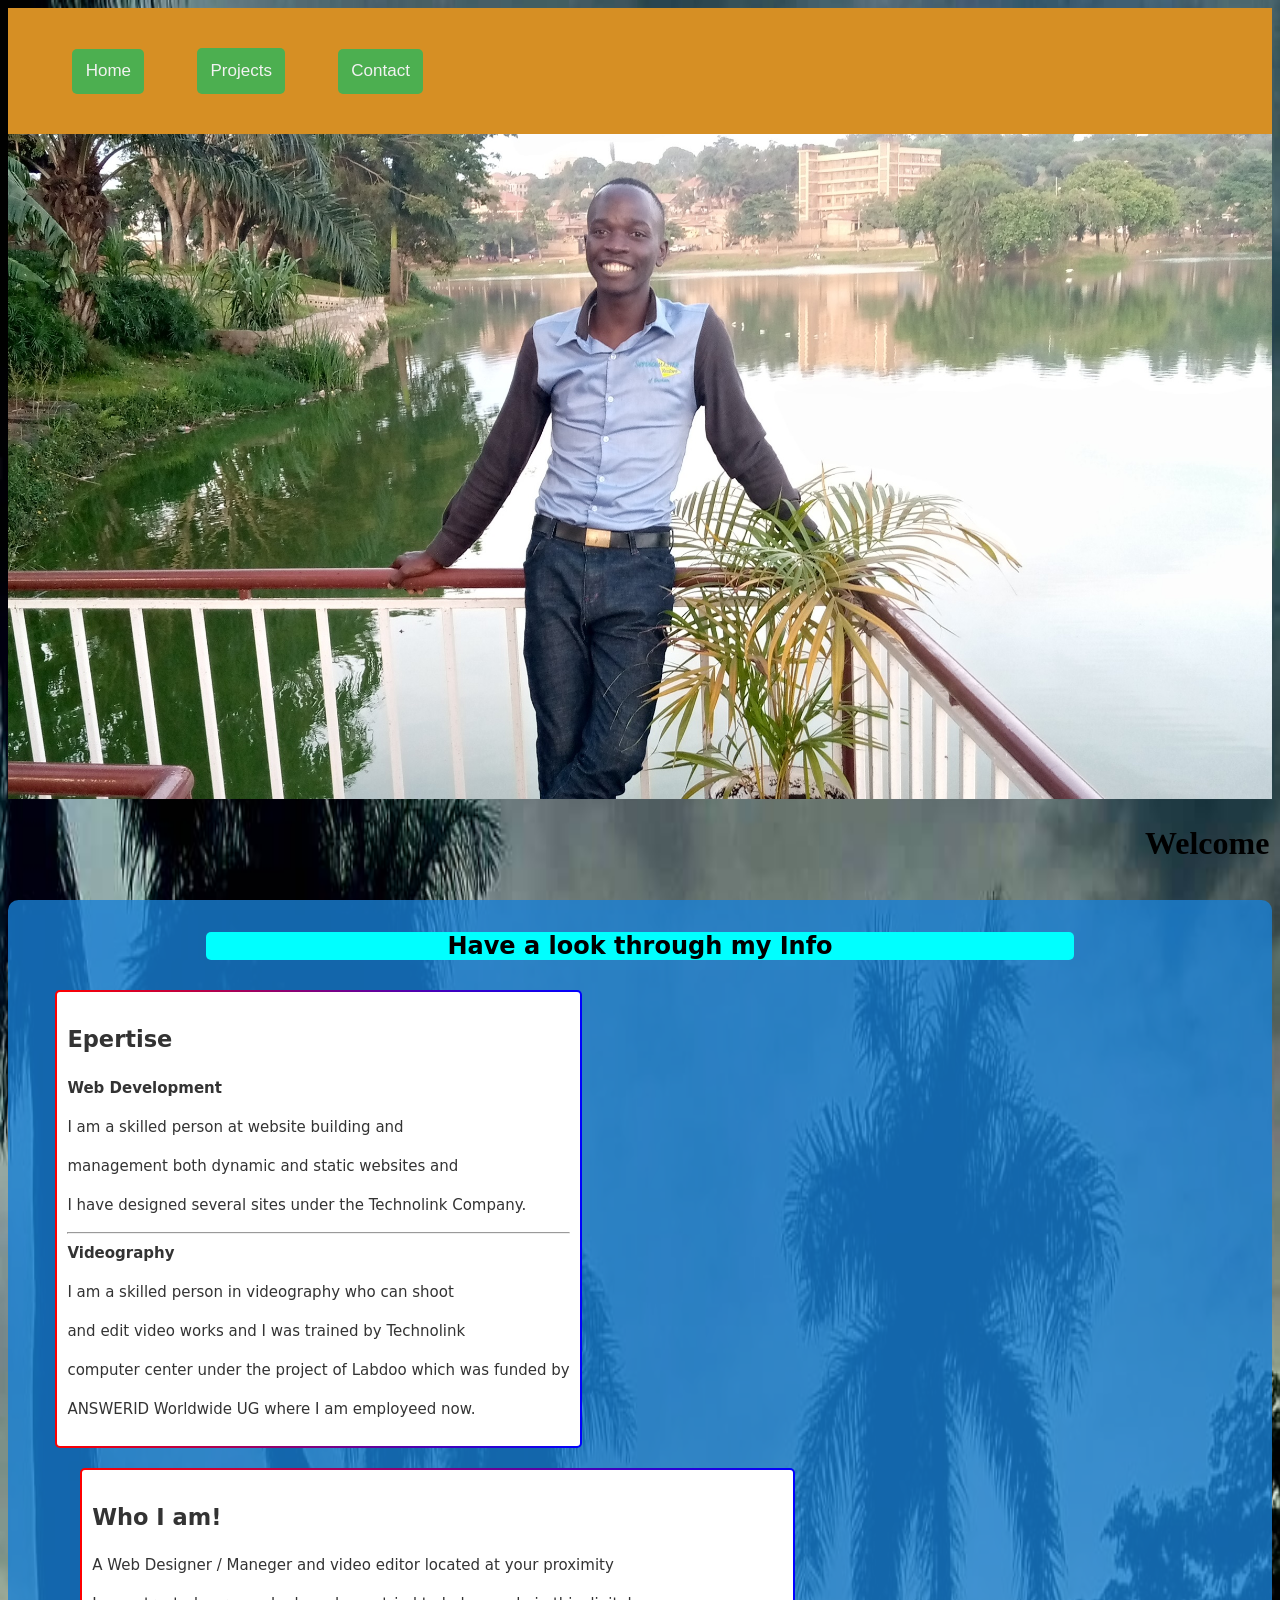
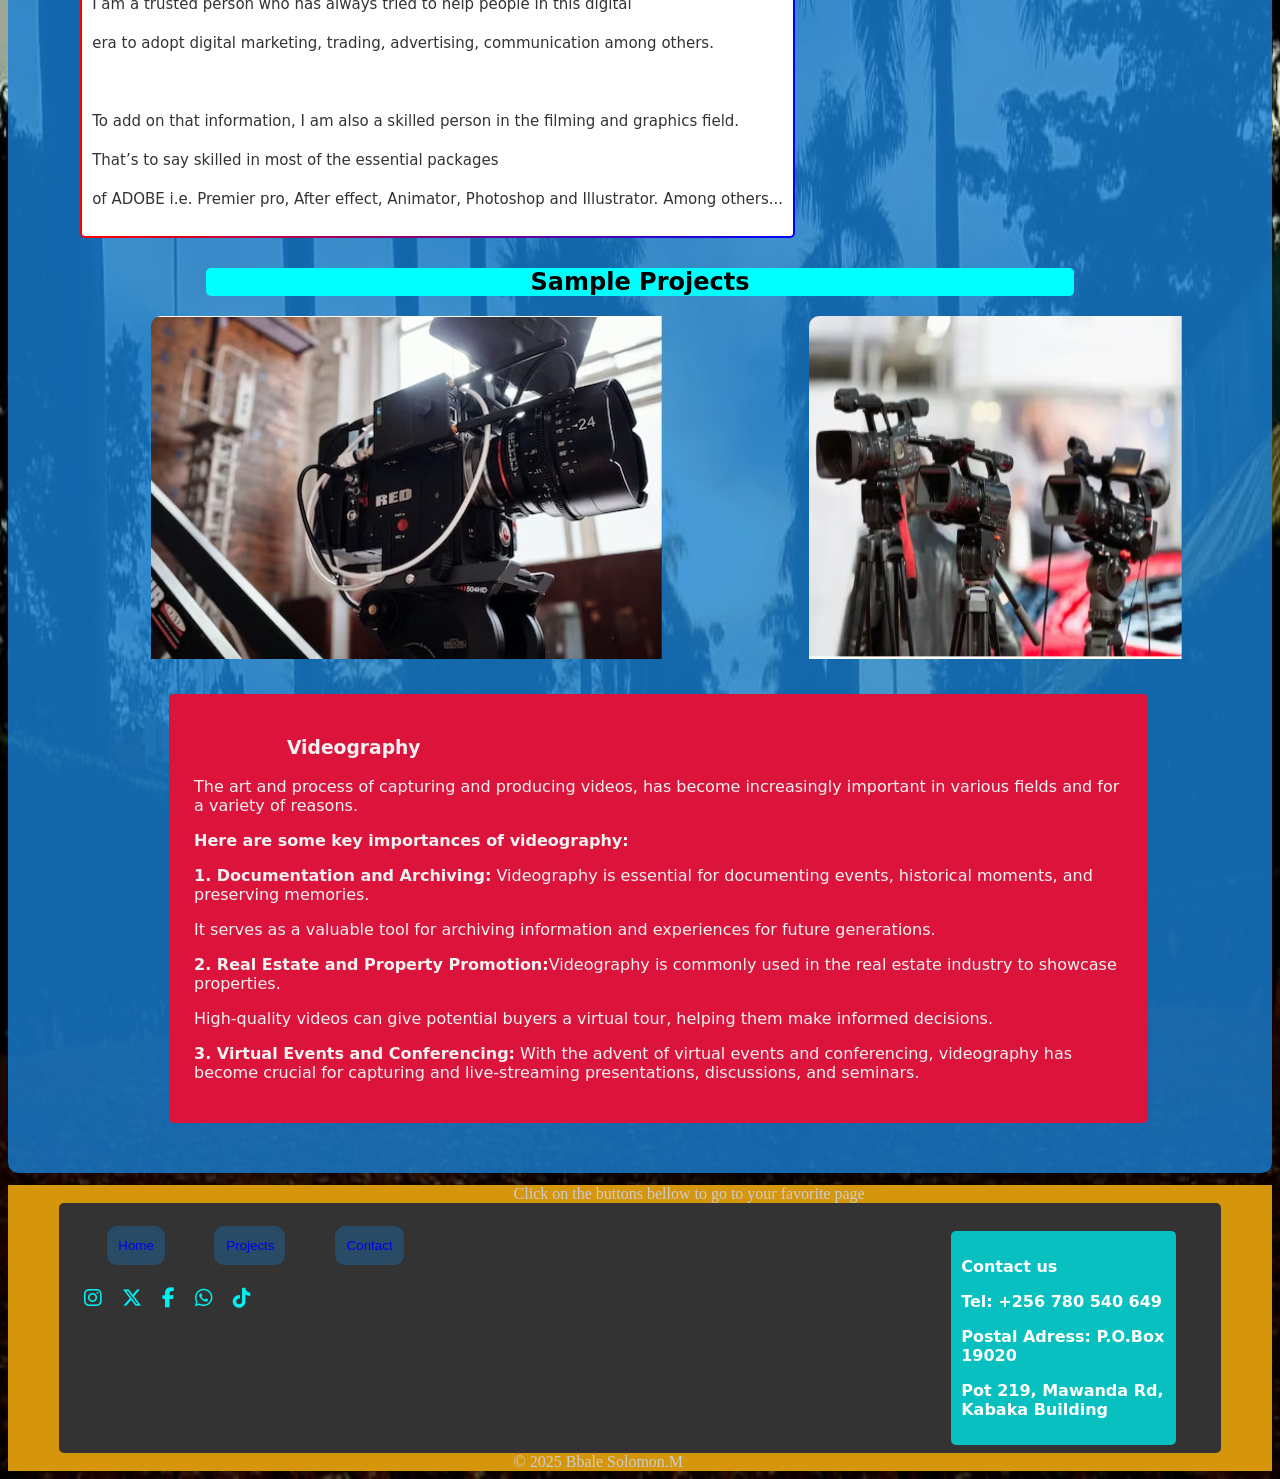
<file: index.html>
<!DOCTYPE html>
<html lang="en">
<head>
    <meta charset="UTF-8">
    <meta name="viewport" content="width=device-width, initial-scale=1.0">
    <title>Bbale Solomon.M</title>
    <link rel="stylesheet" href="styles.css">
    <link rel="stylesheet" href="https://cdnjs.cloudflare.com/ajax/libs/font-awesome/6.4.0/css/all.min.css">
    
</head>
<body>
    <header>
           <nav>
        <ul>
            <button class="btn"> <li><a href="index.html">Home</a></li></button>
            <button class="btn"><li><a href="projects.html">Projects</a></li></button>
            <button class="btn"><li><a href="contact.html">Contact</a></li></button>
        </ul>
    </nav>
    </header>
    <div>
    <img src="profile.jpg" alt="Solomon photo" width="100%">
        </div>
        <marquee behavior="scroll" direction="left"><h1>Welcome to Bbale Solomon.M's Personal Webpage</h1></marquee>
      <div class="bk">  
   <!--<marquee behavior="scroll" direction="left"><h1>Welcome to my area expertise</h1></marquee>-->
        <h2 class="info">Have a look through my Info</h2>

         <div class="about-1"> 
                  <section class="fancy-border">
                    <h1>Epertise</h1>
                    <strong>Web Development</strong>
                    <p>I am a skilled person at website building and</p>
                    <p>management both dynamic and static websites and</p>
                    <p> I have designed several sites under the Technolink Company.</p>
                    <hr>
                    <strong>Videography</strong>
                    <p>I am a skilled person in videography who can shoot</p>
                    <p> and edit video works and I was trained by Technolink </p>
                    <p> computer center under the project of Labdoo which was funded by</p> 
                    <p> ANSWERID Worldwide UG where I am employeed now.</p>
                </section>
             </div>
        <section class="about-0">
            <section class="fancy-border">
            <h2>Who I am!</h2>
        <p >A Web Designer / Maneger  and video editor located at your proximity</p>
        <p>I am a trusted person who has always tried to help people in this digital</p>
        <p> era to adopt digital marketing, trading, advertising, communication among others.</p>
        <br>
         <p>To add on that information, I am also a skilled person in the filming and graphics field.</p>
         <p>That’s to say skilled in most of the essential packages</p>
         <p> of ADOBE i.e. Premier pro, After effect, Animator, Photoshop and Illustrator. Among others...</p>
             </section>
             </section>
            <section class="info">
                <h2>Sample Projects</h2>
                <!--<p> My name is BBALE SOLOMON MUJUZI</p>
                <p>My Registration Number is 25/BSE/BU/R/0011</p>
                <p>I am pursuing my Bachelors in Software Engineering at Bugema University </p>-->
            </section>
             <section class="works-0">
                <img class="sample-0" src="advertise.PNG" alt="video camera">
                <img class="sample-0" src="advertising-1.PNG" alt="video camera">
                </section>
                <section class="sample-words">
                <h3 class="works" >Videography</h3>
                <p>The art and process of capturing and producing videos, has become increasingly important in various fields and for a variety of reasons.</p>
                <p><strong> Here are some key importances of videography:</strong></p>

                <p> <strong>1. Documentation and Archiving:</strong> Videography is essential for documenting events, historical moments, and preserving memories.</p>
                <p>It serves as a valuable tool for archiving information and experiences for future generations.</p>

                 <p><strong>2. Real Estate and Property Promotion:</strong>Videography is commonly used in the real estate industry to showcase properties. </p>
                    <p>High-quality videos can give potential buyers a virtual tour, helping them make informed decisions.</p>

                  <p> <strong>3. Virtual Events and Conferencing:</strong> With the advent of virtual events and conferencing, videography has become crucial for capturing and live-streaming presentations, discussions, and seminars.</p>
           </section>
        </div>    
            <footer>
            <p class="btm-txt">Click on the buttons bellow to go to your favorite page</p>
            <div class="contact">
            <section class="bottom">
            
           <button > <li><a href="index.html">Home</a></li></button>
            <button> <li><a href="projects.html">Projects</a></li></button>
            <button><li><a href="contact.html">Contact</a></li></button>
         <!-- Font Awesome social icons -->
<div class="social-icons">
  <a href="https://www.instagram.com/yourusername" target="_blank" rel="noopener noreferrer" aria-label="Instagram">
    <i class="fab fa-instagram"></i>
  </a>
  <a href="https://x.com/yourusername" target="_blank" rel="noopener noreferrer" aria-label="X">
    <i class="fab fa-x-twitter"></i>
  </a>
  <a href="https://www.facebook.com/yourusername" target="_blank" rel="noopener noreferrer" aria-label="Facebook">
    <i class="fab fa-facebook-f"></i>
  </a>
  <a href="https://wa.me/message/CNRVQY3HQCALG1" target="_blank" rel="noopener noreferrer" aria-label="WhatsApp">
    <i class="fab fa-whatsapp"></i>
  </a>
  <a href="https://www.tiktok.com/@yourusername" target="_blank" rel="noopener noreferrer" aria-label="TikTok">
    <i class="fab fa-tiktok"></i>
  </a>
</div>
<!-- Simple styling -->
<style>
.social-icons { display:flex; gap:20px; align-items:center; }
.social-icons a { color:#02f0f0; font-size:20px; text-decoration:none; }
.social-icons a:hover { opacity:0.8;}
</style>

            
            <div class="contact-1">
            <p>Contact us</p>
            <p>Tel: +256 780 540 649</p>
            <p>Postal Adress: P.O.Box 19020</p>
            <p>Pot 219, Mawanda Rd, Kabaka Building</p>
       </div>
        </div>
              
        <P class="btm-txt"> &copy; 2025 Bbale Solomon.M</P>
</section>
</footer>    
</body>
</html>
</file>
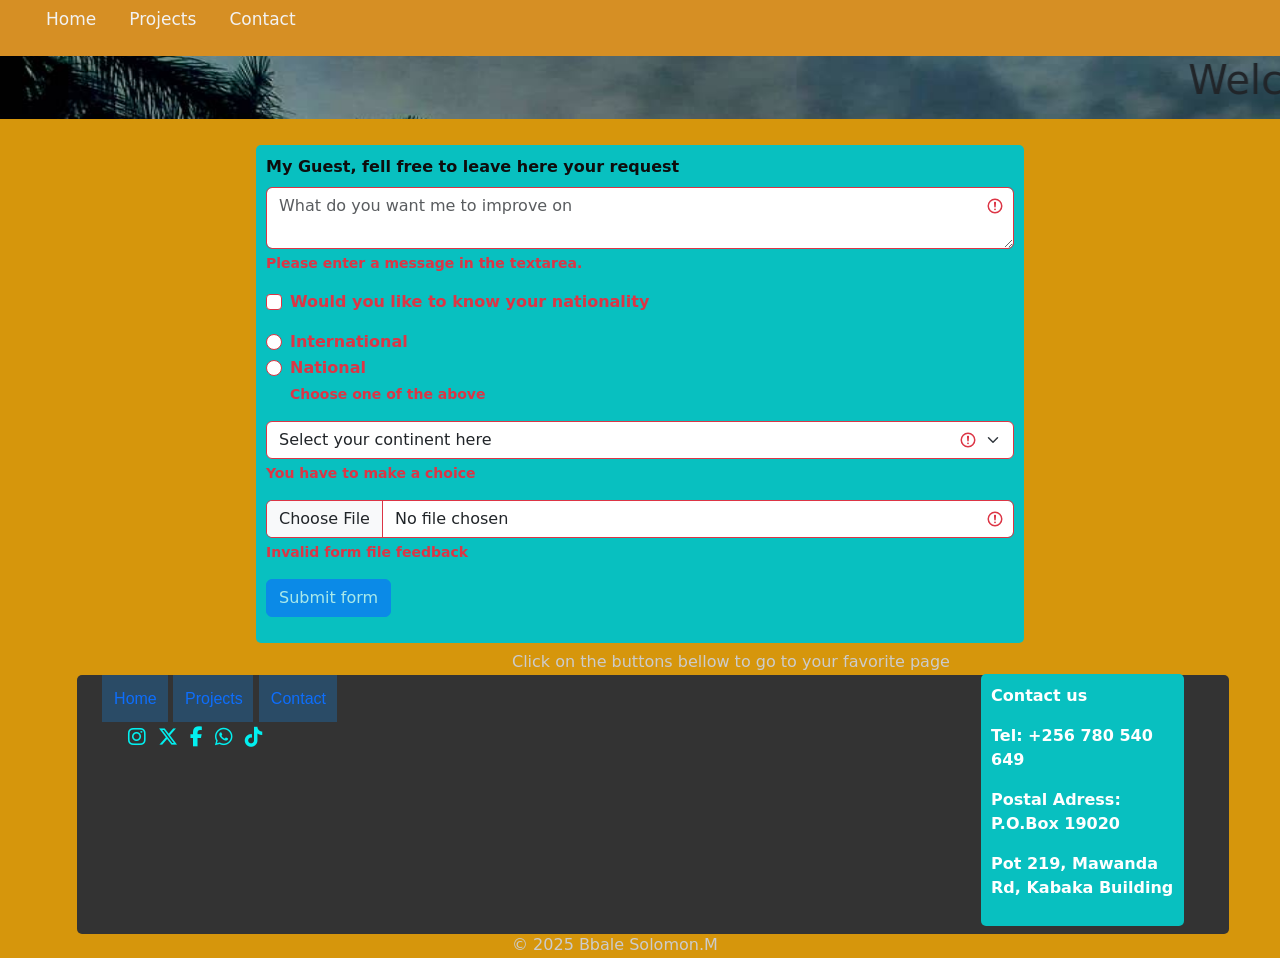
<file: contact.html>
<!DOCTYPE html>
<html lang="en">
<head>
    <meta charset="UTF-8">
    <meta name="viewport" content="width=device-width, initial-scale=1.0">
    <title>Bbale Solomon.M</title>
    <link rel="stylesheet" href="styles.css">
    <link href="https://cdn.jsdelivr.net/npm/bootstrap@5.3.8/dist/css/bootstrap.min.css" rel="stylesheet" 
    integrity="sha384-sRIl4kxILFvY47J16cr9ZwB07vP4J8+LH7qKQnuqkuIAvNWLzeN8tE5YBujZqJLB" crossorigin="anonymous">
    <link rel="stylesheet" href="https://cdnjs.cloudflare.com/ajax/libs/font-awesome/6.4.0/css/all.min.css">
    
</head>
<body>
    <header>
           <nav>
        <ul>
            <button class="btn"> <li><a href="index.html">Home</a></li></button>
            <button class="btn"><li><a href="projects.html">Projects</a></li></button>
            <button class="btn"><li><a href="contact.html">Contact</a></li></button>
        </ul>
    </nav>
     <marquee behavior="scroll" direction="left"><h1>Welcome to Bbale Solomon.M's Personal Webpage</h1></marquee>
    
  
 <!--Contact form start-->
 <div class="contact-0" >
<form class="was-validated">
  <div class="mb-3">
    <label for="validationTextarea" class="form-label">My Guest, fell free to leave here your request</label>
    <textarea class="form-control" id="validationTextarea" placeholder="What do you want me to improve on" required></textarea>
    <div class="invalid-feedback">
      Please enter a message in the textarea.
    </div>
  </div>

  <div class="form-check mb-3">
    <input type="checkbox" class="form-check-input" id="validationFormCheck1" required>
    <label class="form-check-label" for="validationFormCheck1">Would you like to know your nationality</label>
    <div class="invalid-feedback"></div>
  </div>

  <div class="form-check">
    <input type="radio" class="form-check-input" id="validationFormCheck2" name="radio-stacked" required>
    <label class="form-check-label" for="validationFormCheck2">International</label>
  </div>
  <div class="form-check mb-3">
    <input type="radio" class="form-check-input" id="validationFormCheck3" name="radio-stacked" required>
    <label class="form-check-label" for="validationFormCheck3">National</label>
    <div class="invalid-feedback">Choose one of the above</div>
  </div>

  <div class="mb-3">
    <select class="form-select" required aria-label="select example">
      <option value="">Select your continent here</option>
      <option value="1">Africa</option>
      <option value="2">America</option>
      <option value="3">Europe</option>
      <option value="3">Autralia</option>
      <option value="3">Antactca</option>
      <option value="3">Not on the list</option>
    </select>
    <div class="invalid-feedback">You have to make a choice</div>
  </div>

  <div class="mb-3">
    <input type="file" class="form-control" aria-label="file example" required>
    <div class="invalid-feedback">Invalid form file feedback</div>
  </div>

  <div class="mb-3">
    <button class="btn btn-primary" type="submit" disabled>Submit form</button>
  </div>
</form>
</div>
<!--Cotact form end-->
    </header>   
 <footer>
            <p class="btm-txt">Click on the buttons bellow to go to your favorite page</p>
            <div class="contact">
            <section class="bottom">
            
           <button> <li><a href="index.html">Home</a></li></button>
            <button> <li><a href="projects.html">Projects</a></li></button>
            <button><li><a href="contact.html">Contact</a></li></button>
         <!-- Font Awesome social icons -->
<div class="social-icons">
  <a href="https://www.instagram.com/yourusername" target="_blank" rel="noopener noreferrer" aria-label="Instagram">
    <i class="fab fa-instagram"></i>
  </a>
  <a href="https://x.com/yourusername" target="_blank" rel="noopener noreferrer" aria-label="X">
    <i class="fab fa-x-twitter"></i>
  </a>
  <a href="https://www.facebook.com/yourusername" target="_blank" rel="noopener noreferrer" aria-label="Facebook">
    <i class="fab fa-facebook-f"></i>
  </a>
  <a href="https://wa.me/message/CNRVQY3HQCALG1" target="_blank" rel="noopener noreferrer" aria-label="WhatsApp">
    <i class="fab fa-whatsapp"></i>
  </a>
  <a href="https://www.tiktok.com/@yourusername" target="_blank" rel="noopener noreferrer" aria-label="TikTok">
    <i class="fab fa-tiktok"></i>
  </a>
</div>
 <!-- Simple styling -->
<style>
.social-icons { display:flex; gap:12px; align-items:center; margin-left: 2.3%;}
.social-icons a { color:#02f0f0; font-size:20px; text-decoration:none; }
.social-icons a:hover { opacity:0.8;}
</style>

            <div class="contact-1">
            <p>Contact us</p>
            
            <p>Tel: +256 780 540 649</p>
            <p>Postal Adress: P.O.Box 19020</p>
            <p>Pot 219, Mawanda Rd, Kabaka Building</p>
       </div>
        </div>
              
        <P class="btm-txt"> &copy; 2025 Bbale Solomon.M</P>
</section>
<script src="https://cdn.jsdelivr.net/npm/bootstrap@5.3.8/dist/js/bootstrap.bundle.min.js" 
integrity="sha384-FKyoEForCGlyvwx9Hj09JcYn3nv7wiPVlz7YYwJrWVcXK/BmnVDxM+D2scQbITxI" crossorigin="anonymous"></script>
</footer>     
</body>
</html>
</file>
<file: styles.css>
body{

    background-image:url(10.jpg);
    background-repeat: none;
    background-position: fixed;
    background-size: 100% 100%;
}
nav{
    background-color: #d68f24;
    overflow: hidden;
    margin-top: -10 px;
}
nav a{
    float: left;
    display: block;
    color: #f2f2f2;
    text-align: center;
    padding: 0.5% 1px;
    text-decoration: none;
    font-size: 17px;
    }

  nav li{
    list-style-type: none;
    display: inline;
    box-shadow: 5px 5px 10px rgba(0, 0, 0, 0 );
    }
nav:hover{
    box-shadow: 5px 5px 10px rgba(0, 0, 0, 0 );
}
nav.active{
    background-color: #4CAF50;
    color: white;
}   

.floating-marquee p {
    display: inline-block;
    animation: float 10s linear infinite;
}
@keyframes float {
    0% { transform: translateX(100%); }
    100% { transform: translateX(-100%); }
}
.about-0 {
    font-family: system-ui, -apple-system, BlinkMacSystemFont, 'Segoe UI', Roboto, Oxygen, Ubuntu, Cantarell, 'Open Sans', 'Helvetica Neue', sans-serif;
    margin-left: 4%;
    color: #333;
    /*-webkit-text-stroke:1px #333;*/
    align-content: left;
    display: inline;
    font-size: 15px;
    line-height: 1.6;
    max-width: 90%;
    }
.about-1 {
    font-family: system-ui, -apple-system, BlinkMacSystemFont, 'Segoe UI', Roboto, Oxygen, Ubuntu, Cantarell, 'Open Sans', 'Helvetica Neue', sans-serif;
    margin-left: 2%;
    color: #333;
    /*-webkit-text-stroke:1px #333;*/
    align-content: left;
    display: inline;
    font-size: 15px;
    line-height: 1.6;
    max-width: 90%;

   }
   .about-1:hover{
    box-shadow: 2px 0px 5px;
    transition: 0.5s;
    transform: scale(1.1) ;
   }

.about-0:hover {
    transform: scale(1.02);
    transition: 0.5s;
    box-shadow: 5px 5px 10px rgba(0, 0, 0, 0.1);
    }
.about-0:active {
    transform: scale(0.98);
    transition: 0.1s;
    box-shadow: 5px 5px 10px rgba(0, 0, 0, 0.2);
    }   

.about-1:hover {
    transform: scale(1.02);
    transition: 0.5s;
    box-shadow: 5px 5px 10px rgba(0, 0, 0, 0.1);
    }
.about-1:active {
    transform: scale(0.98);
    transition: 0.1s;
    box-shadow: 5px 5px 10px rgba(0, 0, 0, 0.2);
    }   


.fancy-border {
  display: inline-block;
  padding: 10px;
  border: 2px solid transparent;
  background: linear-gradient(white, white) padding-box,
              linear-gradient(to right, red, blue) border-box;
  border-radius: 5px;
    margin: 10px;
  }
  .fancy-border:hover{
    box-shadow: 2px 0px 5px;
    transition: 0.5s;
    transform: scale(1.1) ;
  }
.footer{
    background-color: #333;
    color: white;
    text-align: center;
    padding: 10px;
    position: fixed;
    left: 0;
    bottom: 0;
    width: 100%;
}
.contact-form{
    margin-top: 20px;
    max-width: 50%;
    margin: auto;
    padding: 10px;
    border: 3px solid #110d0d;
    border-radius: 5px;
    background-color: #f9f9f9da;
    align-items: center;
}
.contact{
    display: inline;
    margin-bottom: 8px;
    font-weight: bold;
    align-items: center;
    margin-left: 20%;
}
.label{
    display: inline;
    margin-bottom: 8px;
    font-weight: bold;
    align-items: center;
    margin-left: 20%;
    width: 60%;
}

.label-1{
    display: inline;
    margin-bottom: 8px;
    font-weight: bold;
    align-items: center;
    margin-left: 50%;
    width: 60%;
}

.bottom li {
    text-decoration: none;
    list-style-type: none;
    display: flex;
    padding: 1% 1%;    
    font-family: 'Lucida Sans', 'Lucida Sans Regular', 'Lucida Grande', 'Lucida Sans Unicode', Geneva, Verdana, sans-serif;
}

.bottom a{
    text-decoration: none;
}
.button li{
    display: inline;
}
button{
    background-color: #1880d650;
    margin: 2%;
    padding: 1% 1%;
    border-radius: 10px;
    border: none;
    display: inline;
    color: whitesmoke;
}
button:hover{
    background-color: #0e0d11;
    box-shadow: 5px 5px 10px rgba(0, 0, 0, 0 );
    color: white;
    transition: 0.5s;
    transform: scale(1.01);
button:active{
    background-color: rgb(226, 230, 11);
    color: #ccc;
}   
}
.btm-txt{
    margin-left: 40%;
    color: #ccc;
    margin-top: 3%;
    padding-top: 3%;
    display: inline;
}

.btn{
    background-color: #4CAF50;
    border-radius: 5px;
    color: #333;
    padding: 1% 1%;
}
.btn:hover{
    background-color: #bd4d19;
    color: #4CAF50;
}
.btn:active{
    color: #ccc;
    background-color: rgb(27, 27, 26);
}
.info{
    background-color: aqua;
    width: 70%;
    align-items: center;
    border-radius: 5px;
    margin-left: 15%;
    text-align: center;
    font-family: system-ui, -apple-system, BlinkMacSystemFont,
     'Segoe UI', Roboto, Oxygen, Ubuntu, Cantarell, 'Open Sans', 'Helvetica Neue', sans-serif;
}
.sample{
    border-radius: 10px;
    padding-right: 2%;
    width: 60%;
    padding-bottom: 4%;
    margin-left: 10%;
    display: flex;
}


.sample-0{
    border-radius: 10px;
    padding-right: 2%;
    width: 60%;
    padding-bottom: 4%;
    margin-left: 15%;
    display: flex;
}
.works{
    display: flex;
    width: 50%;
    margin-left: 10%;
    text-align: center;
    width: 50%;
    margin-left: 10%;
}
.works:hover{
    transition: 0.5s;
    transform: scale(1.1) ;
}
.works:hover{
    transition: transform 0.3s ease;
    transform: scale(1.01);
}

.works-0{
    display: flex;
    width: 70%;
    text-align: center;
}
.works-0:hover{
    transition: transform 0.3s ease;
    transform: scale(1.01);
}


.sample-1{
    border-radius: 10px;
    margin-left: 2%;
    padding-right: 2%;
    padding-bottom: 4%;
    margin-left: 10%;
    display: inline;
}

.sample-words{
    background-color: crimson;
    border-radius: 5px;
    width: 75%;
    margin-left: 12%;
    margin-bottom: 3% ;
    padding: 2% 2%;
    color: #f2f2f2;
    transition: all 0.3s ease;
    font-family: system-ui, -apple-system, BlinkMacSystemFont,
     'Segoe UI', Roboto, Oxygen, Ubuntu, Cantarell, 'Open Sans', 'Helvetica Neue', sans-serif;
}
.sample-words:hover{
    transform:0.5s ;
    transition:scale(1.04) ;
    
}

footer{
    background-color: rgb(214, 150, 12);
}
.txt5{
    background-image: url(profile.jpg);
    background-size: 100%;
}
.side-txt{
    background-color: crimson;
    display: flex;
    width: 100%;
    border-radius: 6px;
    content: contain;
    margin-left: 4%;
    align-content: center;
}
.side-txt:hover{
    box-shadow: 2px 0px 5px;
    transition: 0.5s;
    transform: scale(1.1) ;
}
.txt-1{
    align-items: left;
    padding: 2% 2%;
}

.contact{
    display: block;
    border-radius: 5px;
    padding-left: 2%;
    margin-bottom: 8px;
    font-weight: bold;
    margin-left: 20%;
    background-color: #333;
    align-items: center;
    color: white;
    width: 90%;
    float: right;
    margin-right: 4%;
    margin-left: 4%;
    margin-bottom: 0%;
}
.contact-txt{
background-color: #08c0c0;
width: 20%;
padding: 1% 1%;

}
.contact-1{
    display: block;
    border-radius: 5px;
    padding-left: 2%;
    margin-bottom: 8px;
    font-weight: bold;
    margin-left: 50%;
    background-color: #08c0c0;
    align-items: right;
    color: white;
    width: 18%;
    font-family: system-ui, -apple-system, BlinkMacSystemFont, 'Segoe UI', Roboto, Oxygen, Ubuntu, Cantarell, 'Open Sans', 'Helvetica Neue', sans-serif;
    float: right;
    margin-right: 4%;
    margin-left: 78%;
    margin-top: -7%;
    padding: 10px 10px;
}

.bk{
    background-color: #1881d6cb;
    border-radius: 10.5px;
    padding: 1% 1%;
    margin: 1% 0%;
}
.bk-1{
    background-color:#1880d6fd;
    border-radius: 10px;
    padding: 2% 0%;
    margin: 1% 0%;
    width: 90%;
    margin-left: 4%;
}
.contact-0{
    display: block;
    border-radius: 5px;
    padding-left: 2%;
    margin-bottom: 8px;
    font-weight: bold;
    background-color: #08c0c0;
    align-items: right;
    color: rgb(14, 13, 13);
    width: 60%;
    font-family: system-ui, -apple-system, BlinkMacSystemFont, 'Segoe UI', Roboto, Oxygen, Ubuntu, Cantarell, 'Open Sans', 'Helvetica Neue', sans-serif;
    float: right;
    margin-right: 20%;
    margin-left: 10%;
    margin-top: 2%;
    padding: 10px 10px;
}
</file>
